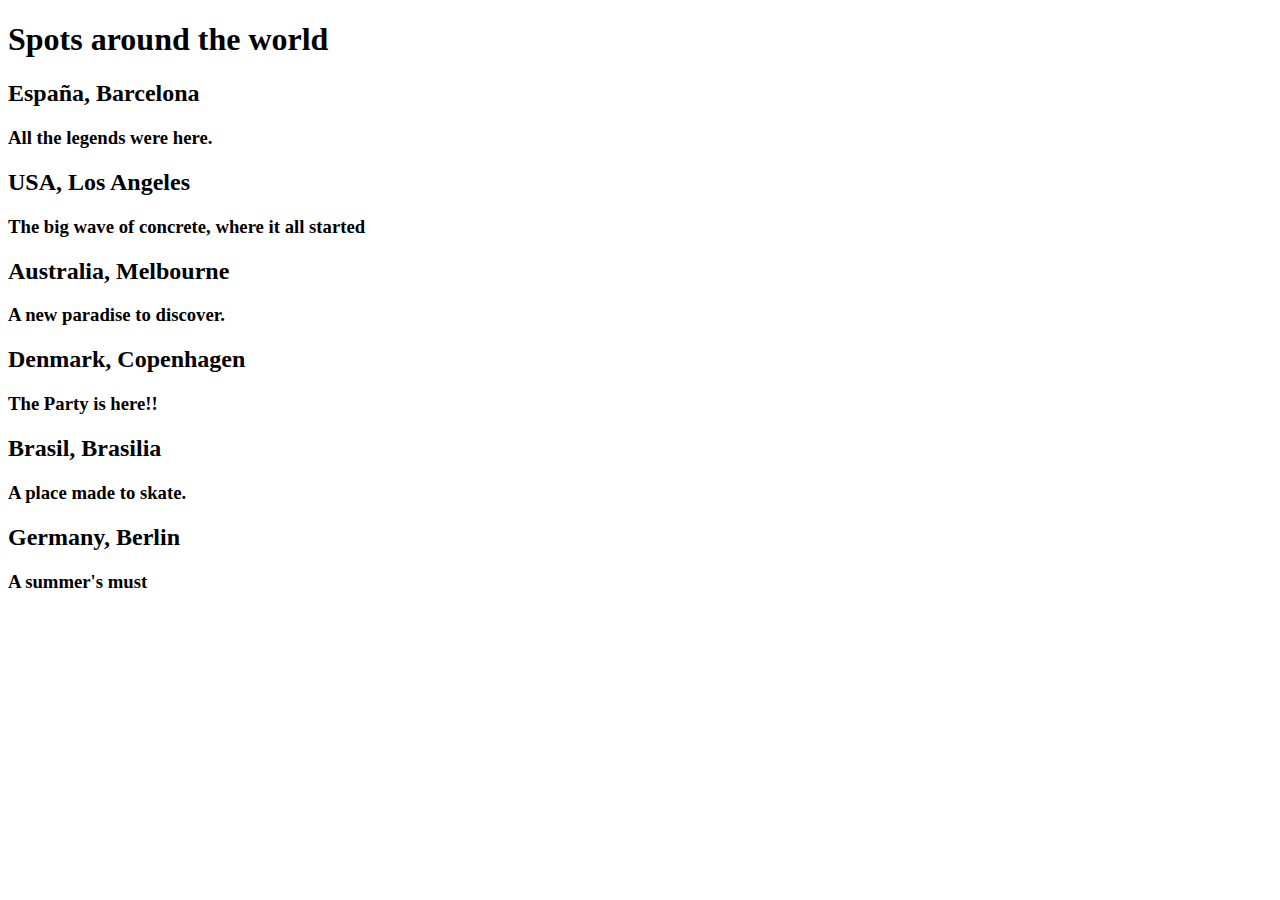
<file: index2.html>
<!DOCTYPE html>
<html lang="en">

<head>
    <meta charset="UTF-8">
    <meta name="viewport" content="width=device-width, initial-scale=1.0">
    <title>Document</title>


</head>

<body>

    <h1>Spots around the world</h1>
    <div>
        <h2>España, Barcelona</h2>
        <h3>All the legends were here.</h3>
    </div>
    <div>
        <h2>USA, Los Angeles</h2>
        <h3>The big wave of concrete, where it all started</h3>
    </div>
    <div>
        <h2>Australia, Melbourne</h2>
        <h3>A new paradise to discover.</h3>
    </div>
    <div>
        <h2>Denmark, Copenhagen</h2>
        <h3>The Party is here!!</h3>
    </div>
    <div>
        <h2>Brasil, Brasilia</h2>
        <h3>A place made to skate.</h3>
    </div>
    <div>
        <h2>Germany, Berlin</h2>
        <h3>A summer's must</h3>
    </div>

</body>

</html>
</file>
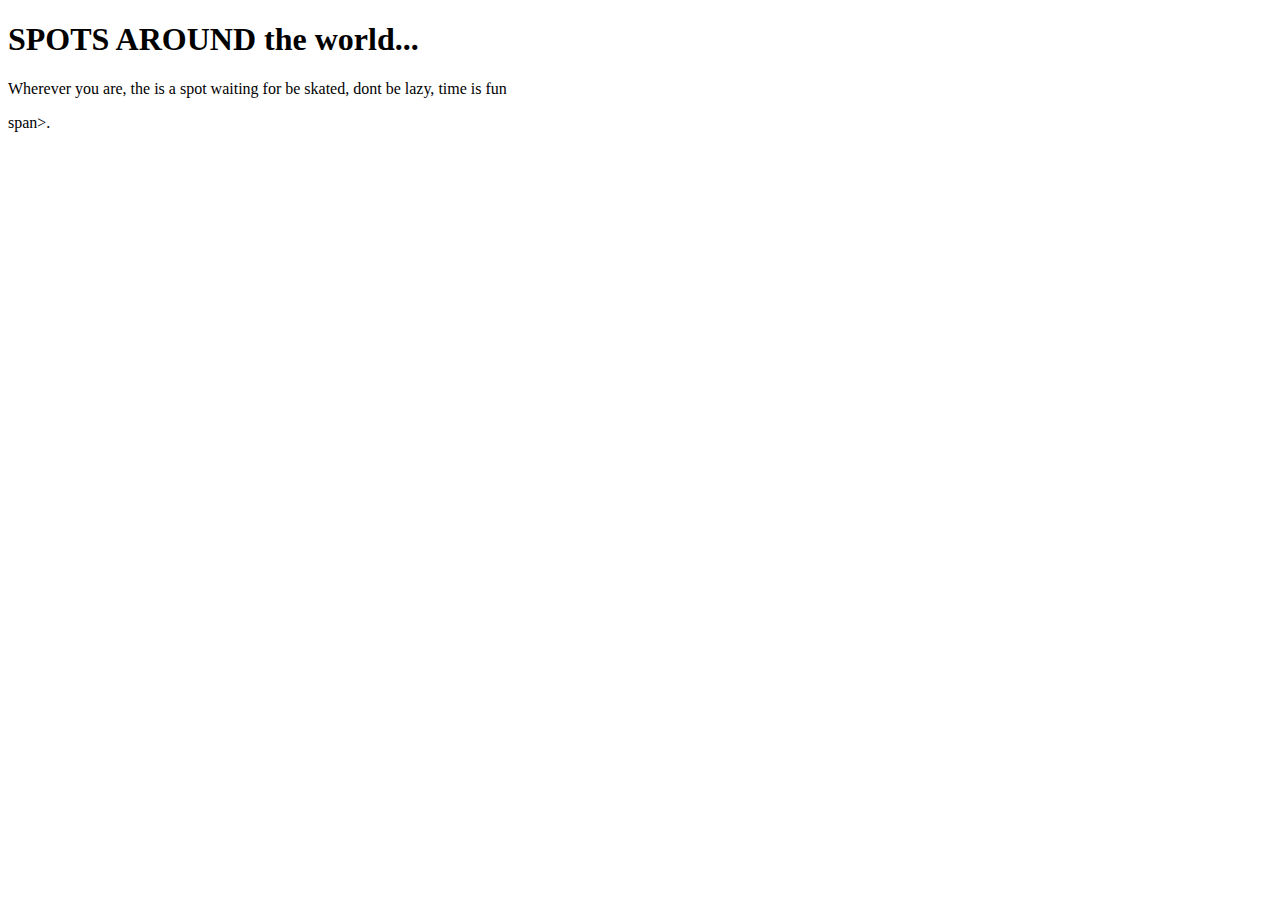
<file: HTML/index2.html>
<!DOCTYPE html>
<html lang="en">

<head>
    <meta charset="UTF-8">
    <meta name="viewport" content="width=device-width, initial-scale=1.0">
    <title>Document</title>
</head>

<body>
    <h1>SPOTS AROUND the world...</h1>
    <p>Wherever you are, the is a spot waiting for be skated, dont be lazy, <span>time is fun</p>span>.</p>
</body>

</html>
</file>
